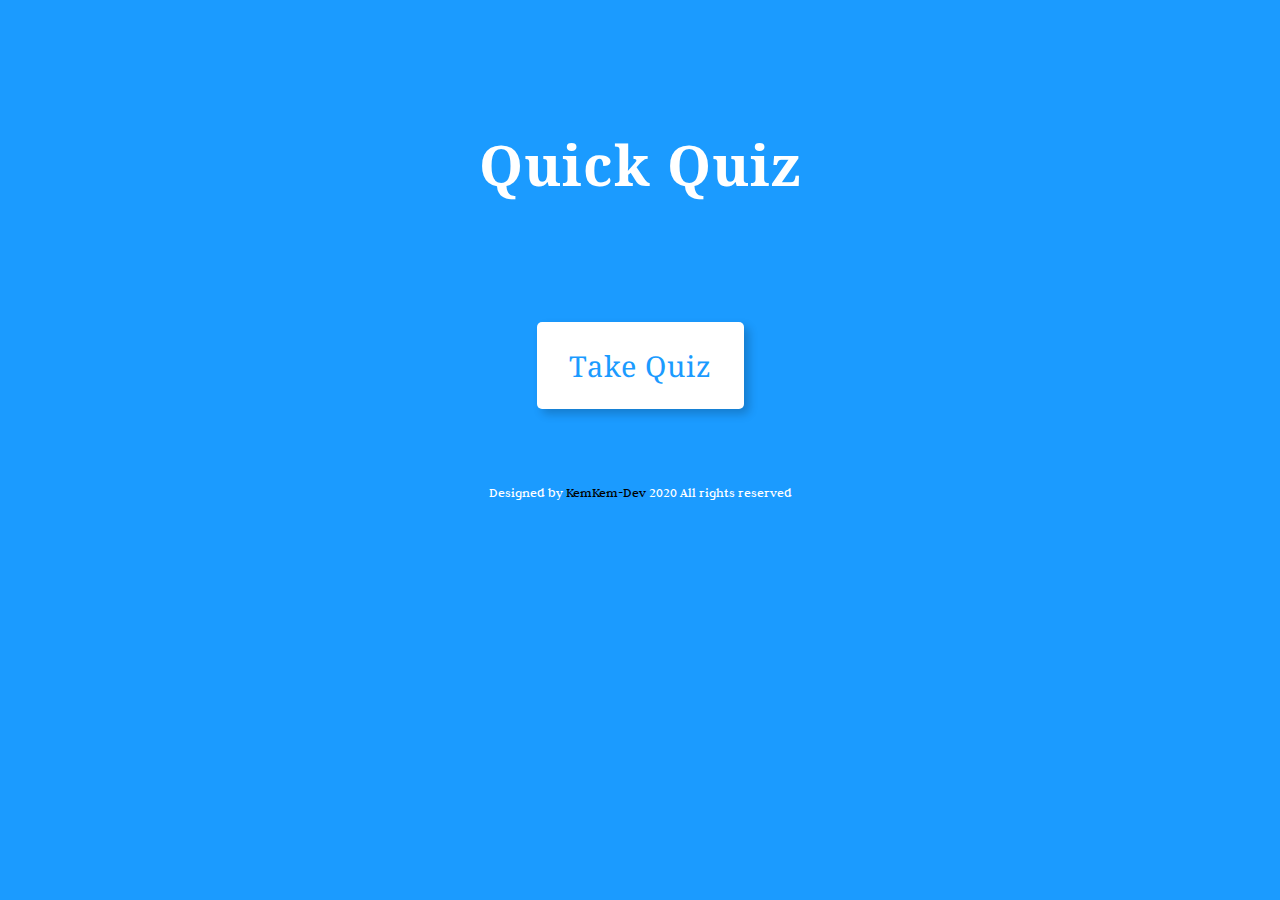
<file: index.html>
<!DOCTYPE html>
<html>

<head>
    <meta charset="UTF-8">
    <meta charset="description" content="A quiz app">
    <meta charset="keywords" content="quiz app, game app, e-learning app">
    <meta charset="author" content="Oluwakemi Adeleke">
    <meta charset="viewport" content="width=device-width, initial scale=1.0">
    <meta charset="X-UA-Compatible" content="ie=edge">
    <title>Take a quiz</title>
    <link rel="stylesheet" href="styles.css">
</head>

<body>
    <div class="home">
        <h1>Quick Quiz</h1>
    </div>
    <section id="section-a">
        <button class="start_game">Take Quiz</button>
    </section>
    <section id="section-b" class="hide">
        <div class="counters">
            <div class="score-counter">
                <p id="s-c"></p>
            </div>
            <div class="question-counter">
                <p id="q-c"></p>
            </div>
        </div>
        <div>
            <p id="question"></p>
        </div>
        <div id="main-quiz-container">
            <div class="options" id="0" onclick="choose(this)"></div>
            <div class="options" id="1" onclick="choose(this)"></div>
            <div class="options" id="2" onclick="choose(this)"></div>
            <div class="options" id="3" onclick="choose(this)"></div>
        </div>
        <div class="quiz-btn">
            <div class="submit-btn hide" id="next">
                <button type="submit" onclick="next(this)">Next</button>
            </div>
        </div>
    </section>
    <section id="section-c">
        <div id="quiz-over" class="hide">
            <p id="over-text-1"></p>
            <br>
            <p id="over-text-2"></p>
            <br>
            <button id="try-again" onclick="restartQuiz()">Try Again</button>
        </div>
    </section>
    <footer>
        <div class="last-footer">
            <span class="credit">Designed by <a href="https://kemkem-dev.github.io">KemKem-Dev</a></span>
            <span class="far fa-copyright"></span><span> 2020 All rights reserved</span>
        </div>
    </footer>
    <script src="main.js"></script>
</body>

</html>
</file>
<file: styles.css>
@import url('https://fonts.googleapis.com/css?family= Abhaya+Libre|Baloo+Thambi+2|EB+Garamond|Galada|Judson|Ibarra+Real+Nova|Lato|Lobster|Martel|Montserrat|Neuton|Noto+Serif|Open+Sans|Oswald|PT+Serif+Caption|Playfair+Display+SC|Roboto|Unna&display=swap');
 :root {
    --primary-color: #1b9bff;
    --gray-color: #333;
    --body-color: #f2f2f2;
    --main-font: 'Noto Serif';
    --body-font: 'Judson';
}

html {
    scroll-behavior: smooth;
    -webkit-font-smoothing: antialiased;
}

* {
    margin: 0;
    padding: 0;
    box-sizing: border-box;
}

body {
    background-color: var(--primary-color);
    color: #000;
    height: 100vh;
    justify-content: center;
    padding: 1rem;
}

.home {
    display: block;
    padding: 5rem;
    justify-content: center;
    align-items: center;
    align-self: center;
}

.home h1 {
    font-family: var(--main-font);
    text-align: center;
    font-size: 3.5rem;
    font-weight: bold;
    margin-top: 30px;
    color: #fff;
    letter-spacing: 1px;
}

.home p {
     color: #fff;
     font-family: var(--body-font);
     margin-top: 1rem;
     font-size: 2rem;
}

p {
    font-size: 2.6rem;
    font-family: var(--main-font);
    font-weight: 500;
    margin: 0;
}

#section-b {
    max-width: 80rem;
    margin-left: auto;
    margin-right: auto;
    padding: 2rem;
    font-family: var(--main-font);
    color: #fff;
}

#main-quiz-container {
    display: grid;
    grid-template-columns: 1fr 1fr;
    font-family: var(--body-font);
}

.counters {
    display: grid;
    grid-template-columns: 2fr 0.5fr;
    font-family: var(--main-font);
    font-size: 2rem;
}

.quiz-btn {
    display: grid;
    grid-template-columns: 1fr;
}

button {
    display: inline-flex;
    cursor: pointer;
    padding: 1.5rem 2rem;
    font-family: var(--main-font);
    font-size: 1.8rem;
    background: #fff;
    color: var(--primary-color);
    box-shadow: 5px 5px 10px rgba(0, 0, 0, 0.2);
    letter-spacing: 1px;
    border: 0;
    outline: none;
    margin-top: 10px;
    border-radius: 5px;
    transition: 1s;
}

button:hover {
    background: #333;
    color: #fff;
}

#section-b>* {
    padding: 1em;
}

#section-a {
    margin-left: auto;
    margin-right: auto;
    max-width: 300px;
    text-align: center;
    padding: 30px 30px 30px 30px;
    border-radius: 10px;
}

#quiz-over {
    margin-left: auto;
    margin-right: auto;
    text-align: center;
    color: #fff;
    padding: 20px;
}

#over-text {
    margin-bottom: 20px;
}

#try-again {
    margin-right: 20px;
}

.hide {
    display: none;
}

.options {
    margin-right: 20px;
    margin-bottom: 20px;
    font-size: 1.7rem;
    box-shadow: 5px 5px 10px rgba(0, 0, 0, 0.2);
    color: #000;
    background: #fff;
    padding: 25px 30px;
    border-radius: 5px;
    transition: 1s;
}

.options:hover {
    cursor: pointer;
    background: #347f;
    color: #fff;
}

.correct {
    margin-right: 20px;
    margin-bottom: 20px;
    border-radius: 10px;
    font-size: 1.5rem;
    padding: 20px;
    background: green;
    color: #fff;
}

.wrong {
    margin-right: 20px;
    margin-bottom: 20px;
    border-radius: 10px;
    font-size: 1.5rem;
    padding: 20px;
    background: red;
    color: #fff;
}

.disabled {
    font-size: 1.5rem;
    padding: 20px;
    pointer-events: none;
}

.last-footer {
    font-size: 0.9rem;
    text-align: center;
    align-self: center;
    margin-top: 40px;
    padding: 5px;
    font-family: var(--body-font);
}

.last-footer span {
    color: #fff;
}

.last-footer a {
    color: #000;
    text-decoration: none;
}

.last-footer a:hover {
    text-decoration: underline;
}

@media(max-width:200px) {
    body {
        align-items: center;
        justify-content: center;
        padding-top: 30rem;
        padding-left: 3rem;
        padding-right: 3rem;
    }
    .home {
        padding-top: 40rem;
    }
    p {
        font-size: 2rem;
        padding-left: 2rem;
        padding-right: 2rem;
        margin-left: 2rem;
    }
    #section-b {
        width: 100%;
    }
    button {
        padding: 2.7rem 3rem;
        font-size: 2.7rem;
    }
    .options {
        font-size: 1.5rem;
        padding-left: 2rem;
    }
    #quiz-over {
        margin-top: 60px;
    }
}

@media (max-width: 980px) {
    body {
        align-items: center;
        justify-content: center;
        padding-left: 3rem;
        padding-right: 3rem;
    }
    #main-quiz-container {
        display: grid;
        grid-template-columns: 1fr;
    }
    .home {
        padding-top: 22rem;
    }
    .home p {
         margin-top: 1.5rem;
    }
    p {
        font-size: 4rem;
        font-weight: bold;
        margin-bottom: 15px;
        padding-left: 1rem;
        padding-right: 1rem;
    }
    button {
        padding: 2.5rem 3rem;
        font-size: 2.8rem;
    }
    .counters {
     font-size: 2.8rem;
 }
    .options {
        font-size: 3.4rem;
        font-weight: 500;
    }
    #quiz-over {
        margin-top: 40px;
    }
    .last-footer {
        padding-top: 50rem;
    }
}
</file>
